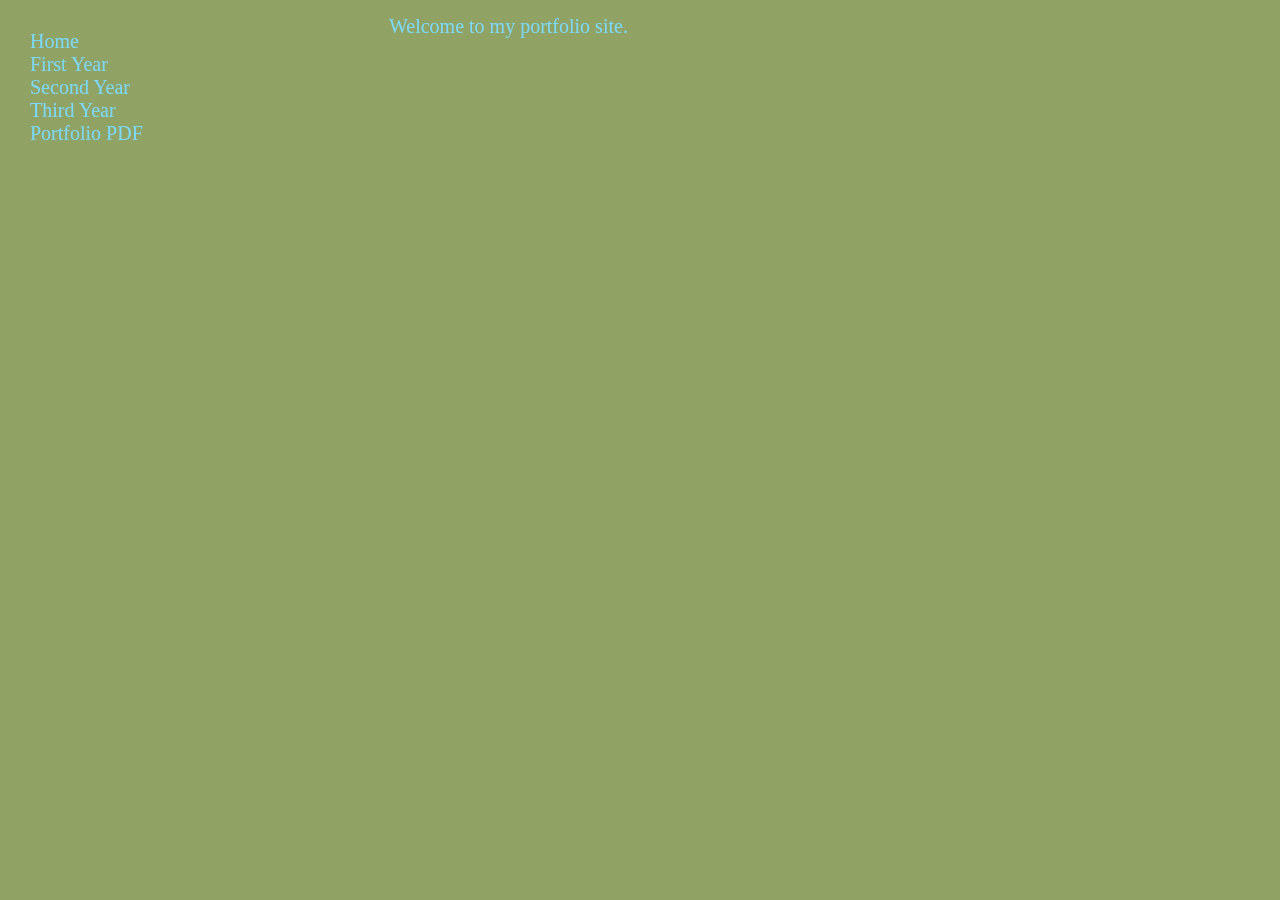
<file: index.html>
<html>
<head>
<meta charset="utf-8">
<meta http-equiv="Cache-Control" content="no-store">
<meta http-equiv="X-UA-Compatible" content="IE=edge,chrome=1">
<meta name="viewport" content="width=device-width,initial-scale=1.0">
<title> Jess Knox </title>
<link rel="stylesheet" href="assets/css/default.css?v=3.0">
<link rel="shortcut icon" type="image/png" href="favicon.ico?v=1.0">

<script src="assets/js/jquery-3.3.1.min.js?v=1.0"></script>
<script src="assets/js/jquery-ui.min.js?v=1.0"></script>
<script src="assets/js/default.js?v=2.0"></script>

<script>

function myFunction() {
  document.getElementById("demo").innerHTML = "Hello World";
}

</script>

</head>

<body>

<div class="sidebar">

  <div class="home">
    <a href="index.html">Home</a>
  </div>

  <div class="yearone">
    <a href="yearone.html"> First Year</a>
  </div>

  <div class="yeartwo">
    <a href="yeartwo.html"> Second Year</a>
  </div>

  <div class="yearthree">
    <a href="yearthree.html"> Third Year</a>
  </div>

  <div class="portfolio">
    <a href="portfolio.html"> Portfolio PDF</a>
  </div>

</div>

<div class="sidebar2">
</div>

<div class="thirdcolumn">
  Welcome to my portfolio site.
</div>

</html>
</file>
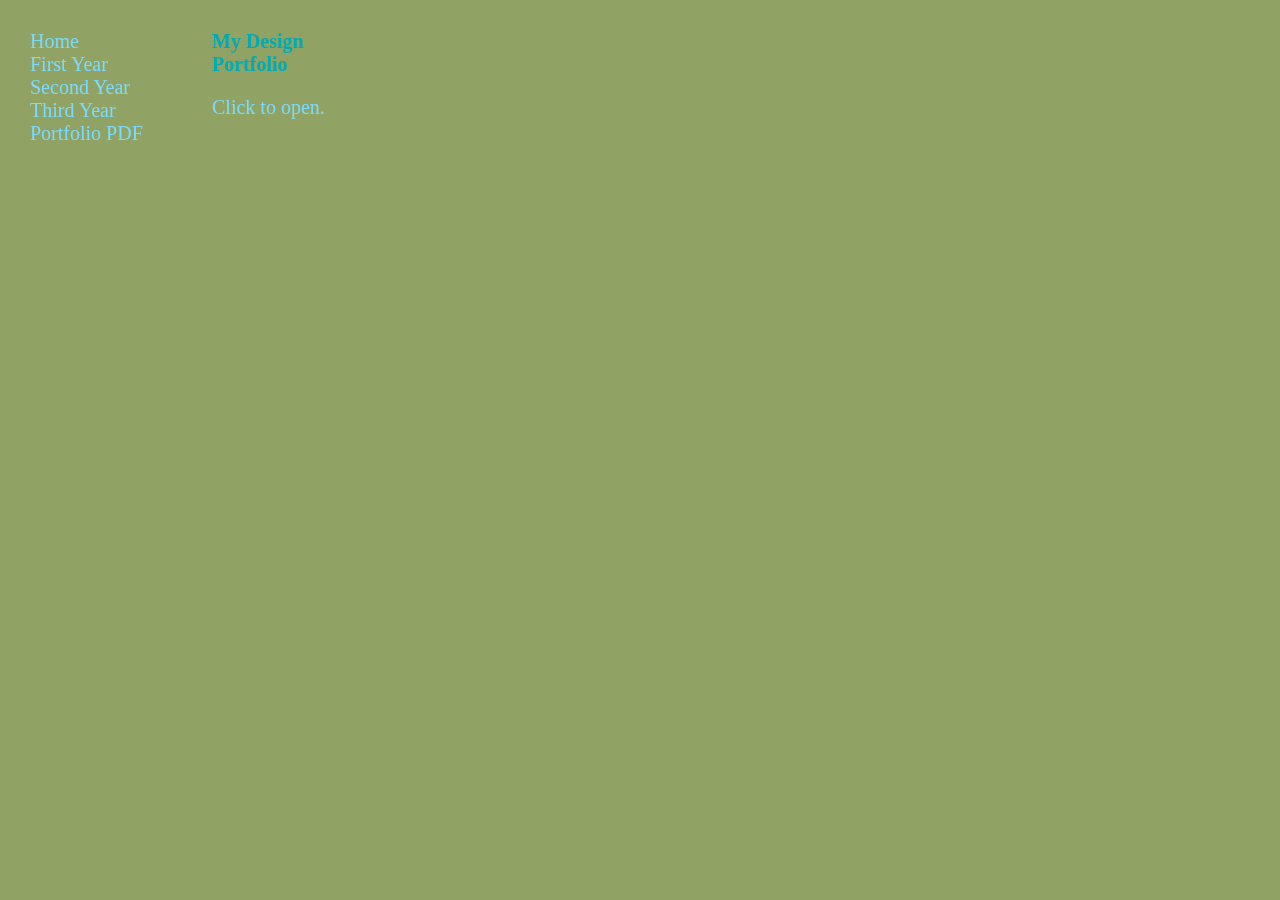
<file: portfolio.html>
<html>
 <head>
 <meta charset="utf-8">
 <meta http-equiv="Cache-Control" content="no-store">
 <meta http-equiv="X-UA-Compatible" content="IE=edge,chrome=1">
 <meta name="viewport" content="width=device-width,initial-scale=1.0">
 <title> Jess Knox </title>
 <link rel="stylesheet" href="assets/css/default.css?v=3.0">
 <link rel="shortcut icon" type="image/png" href="favicon.ico?v=1.0">

 <script src="assets/js/jquery-3.3.1.min.js?v=1.0"></script>
 <script src="assets/js/jquery-ui.min.js?v=1.0"></script>
 <script src="assets/js/default.js?v=2.0"></script>

 <script>

 function myFunction() {
   document.getElementById("demo").innerHTML = "Hello World";
 }

 </script>

 </head>

 <body>

 <div class="sidebar">

   <div class="home">
     <a href="index.html">Home</a>
   </div>

   <div class="yearone">
     <a href="yearone.html"> First Year</a>
   </div>

   <div class="yeartwo">
     <a href="yeartwo.html"> Second Year</a>
   </div>

   <div class="yearthree">
     <a href="yearthree.html"> Third Year</a>
   </div>

   <div class="portfolio">
     <a href="portfolio.html"> Portfolio PDF</a>
   </div>

 </div>

<div class="portfoliolink">
    <h3>My Design Portfolio</h3>
    <p> <a href="./assets/images/jessknoxportfolio.pdf">Click to open</a>.</p>
</div>


 </html>
</file>
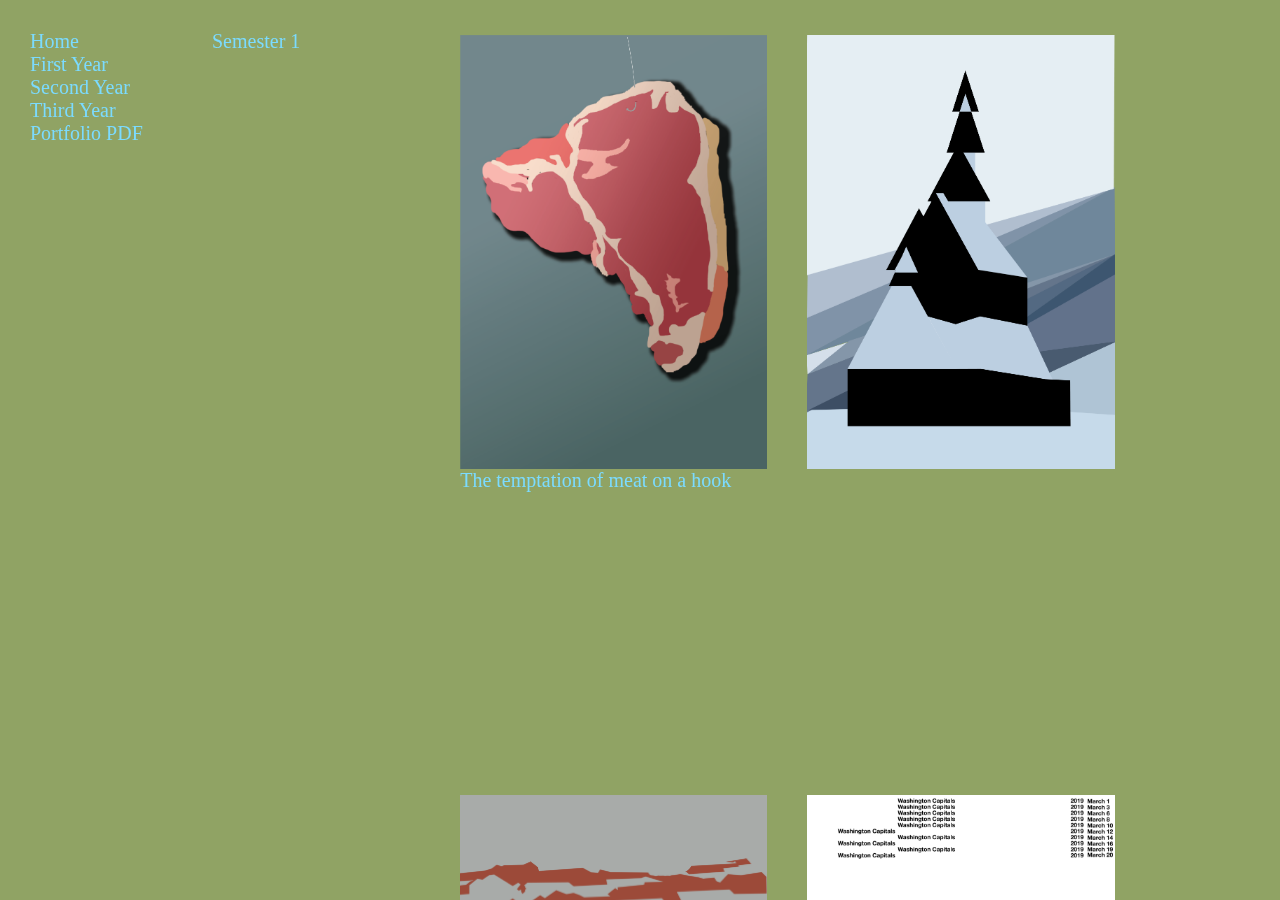
<file: yearone.html>
<html>
<head>
<meta charset="utf-8">
<meta http-equiv="Cache-Control" content="no-store">
<meta http-equiv="X-UA-Compatible" content="IE=edge,chrome=1">
<meta name="viewport" content="width=device-width,initial-scale=1.0">
<title> Jess Knox </title>
<link rel="stylesheet" href="assets/css/default.css?v=3.0">
<link rel="shortcut icon" type="image/png" href="favicon.ico?v=1.0">

<script src="assets/js/jquery-3.3.1.min.js?v=1.0"></script>
<script src="assets/js/jquery-ui.min.js?v=1.0"></script>
<script src="assets/js/default.js?v=2.0"></script>

<script>

function myFunction() {
  document.getElementById("demo").innerHTML = "Hello World";
}

</script>

</head>

<body>

<div class="sidebar">

  <div class="home">
    <a href="index.html">Home</a>
  </div>

  <div class="yearone">
    <a href="yearone.html"> First Year</a>
  </div>

  <div class="yeartwo">
    <a href="yeartwo.html"> Second Year</a>
  </div>

  <div class="yearthree">
    <a href="yearthree.html"> Third Year</a>
  </div>

  <div class="portfolio">
    <a href="portfolio.html"> Portfolio PDF</a>
  </div>

</div>

<div class="sidebar2">

    <div class="semester11">
      <a href="semester11.html"> Semester 1 </a>
    </div>
</div>

<div class="thirdcolumn">

  <div class="photos">
    <div class="meat">
        <img src="./assets/images/meat.png" alt="">
    </div>
    The temptation of meat on a hook
  </div>

  <div class="photos">
    <div class="norway">
  <img src="./assets/images/norway.png" alt="">
  </div>
  </div>

  <div class="photos">
    <div class="redhouses">
  <img src="./assets/images/redhouses.png" alt="">
  </div>
  </div>

  <div class="photos">
    <div class="restriction1">
  <img src="./assets/images/restriction1.png" alt="">
  </div>
  </div>

</div>
</html>
</file>
<file: assets/css/default.css>
*{box-sizing: border-box;}
@font-face {
  /* font-family: Leimzy;
  src: ./assets/Leimzy-Regular.otf; */
}

p {
  color: #7BDBFF;
  /* font-family: Leimzy; */
  font-size: 20px;
  padding: 0%;
}

img {
  width:100%;
}

body{
  margin:10px;
  padding: 0;
  background-color: #90a364;
  color: #7BDBFF;
cursor: crosshair;
  /* font-family: Leimzy; */
  font-size: 20px;
  overflow: hidden;

}

a{
  text-decoration: none;
  color: #7BDBFF;
  cursor: crosshair;
}

a:hover{
  color: #A6D609;
  cursor: crosshair;
}

.frame-draggy:hover{
  cursor: move;
}

/* width */
::-webkit-scrollbar {
  width: 5px;
  height: 5px;
}

/* Track */
::-webkit-scrollbar-track {
  background: none;
}

/* Handle */
::-webkit-scrollbar-thumb {
  background: #e6f936;
}

/* Handle on hover */
::-webkit-scrollbar-thumb:hover {
  background: black;
}

.sidebar{
  /* outline-color: red;
  outline-style: solid; */
  position: fixed;
  height: 50%;
  width: 10%;
  overflow: auto;
  margin: 20px;
  float: left;
}

.sidebar2{
  /* outline-color: yellow;
  outline-style: solid; */
  float: left;
  height: 50%;
  width: 10%;
  overflow: auto;
  margin: 20px;
position: fixed;
left: 15%;
}

.thirdcolumn{
  width: 80%;
  height: 100%;
  /* border-color: blue;
  border-style: solid; */
  position: fixed;
  float: left;
  margin: 5px;
  left: 30%;
  overflow-x: scroll;
}


h3{
  color:#00ABB4;
  margin: 0;
  padding: 0;
  font-size: 20px;
}

.portfoliolink{
  float: left;
  height: 50%;
  width: 10%;
  overflow: scroll;
  margin: 20px;
position: fixed;
left: 15%;
}


.photos{
  position: relative;
  left: 5%;
  height: 80%;
  width: 30%;
  margin: 20px;
  float: left;

}

  .photos:hover{
    filter: drop-shadow(0 0 30px #CEFA05);
  }

  .sequential-container{
      position: relative;
      left: 5%;
      height:80%;
      width: 30%;
      float: left;
      /* border-color: purple;
      border-style: solid; */
      margin: 20px;
    }

    .sequential-container:hover{
      filter: drop-shadow(0 0 30px #CEFA05);
    }

    .sequentialcover{
    position: absolute;
      top: 0px;
      left: 0px;
    z-index: 2;
    width: 100%;
    }

    .sequentialcover:hover{
      filter: opacity(0%);
    }

    .sequential{
    position: absolute;
      top: 0px;
      left: 0px;
      z-index: 1;
      width: 100%;
    }

    .process1-container{
        position: relative;
        left: 5%;
        height:80%;
        width: 30%;
        float: left;
        /* border-color: purple;
        border-style: solid; */
        margin: 20px;
      }

      .process1-container:hover{
        filter: drop-shadow(0 0 30px #CEFA05);
      }

      .process1cover{
      position: absolute;
        top: 0px;
        left: 0px;
      z-index: 2;
      /* width: 100%; */
      height: 200%;
      }

      .process1cover:hover{
        filter: opacity(0%);
      }

      .process1{
      position: absolute;
        top: 0px;
        left: 0px;
        z-index: 1;
        width: 100%;
      }

      .infographic-container{
        position: relative;
        left: 5%;
        margin: 20px;
        height: 80%;
        width: 60%;
        border-color: pink;
        border-style: solid;
      }

      .process2-container{
          position: relative;
          left: 5%;
          height:80%;
          width: 30%;
          float: left;
          /* border-color: purple;
          border-style: solid; */
          margin: 20px;
        }

        .process2-container:hover{
          filter: drop-shadow(0 0 30px #CEFA05);
        }

        .process2cover{
        position: absolute;
          top: 0px;
          left: 0px;
        z-index: 2;
        /* width: 100%; */
        height: 200%;
        }

        .process2cover:hover{
          filter: opacity(0%);
        }

        .process2{
        position: absolute;
          top: 0px;
          left: 0px;
          z-index: 1;
          width: 100%;
        }
</file>
